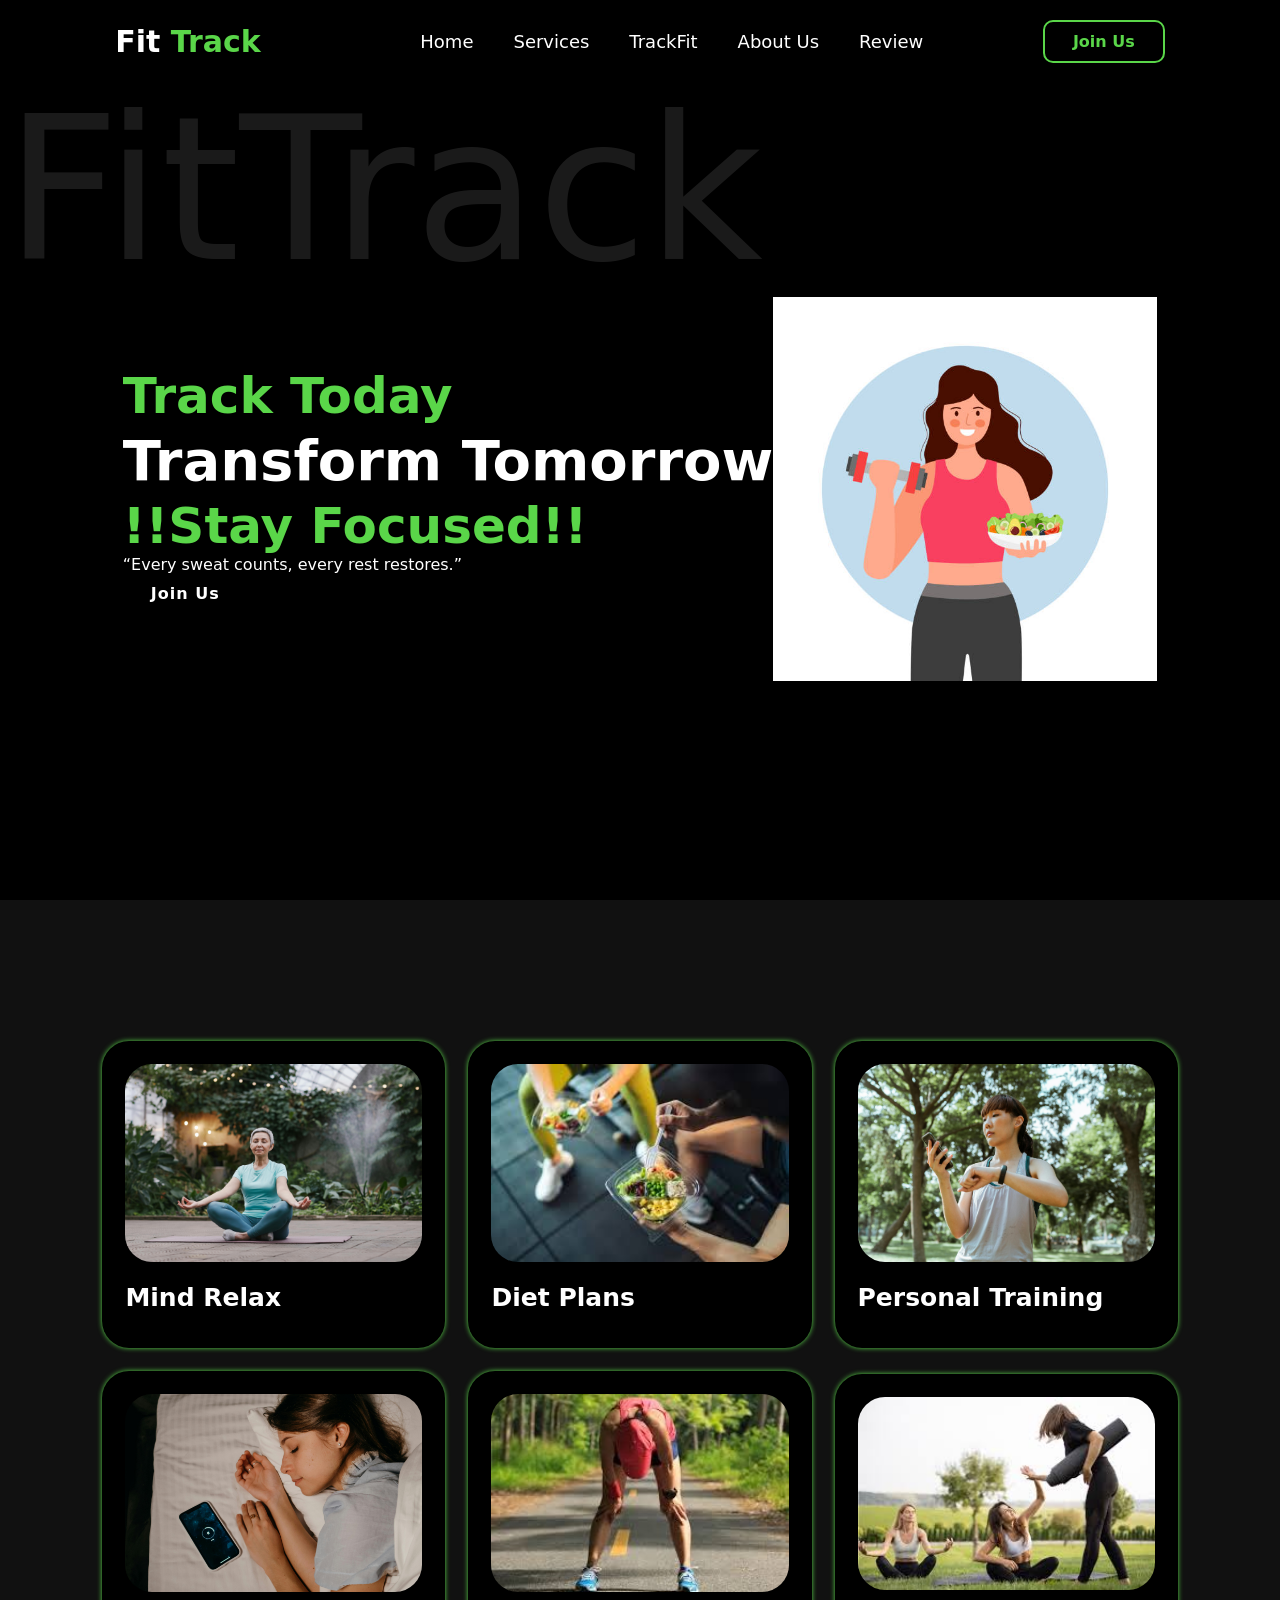
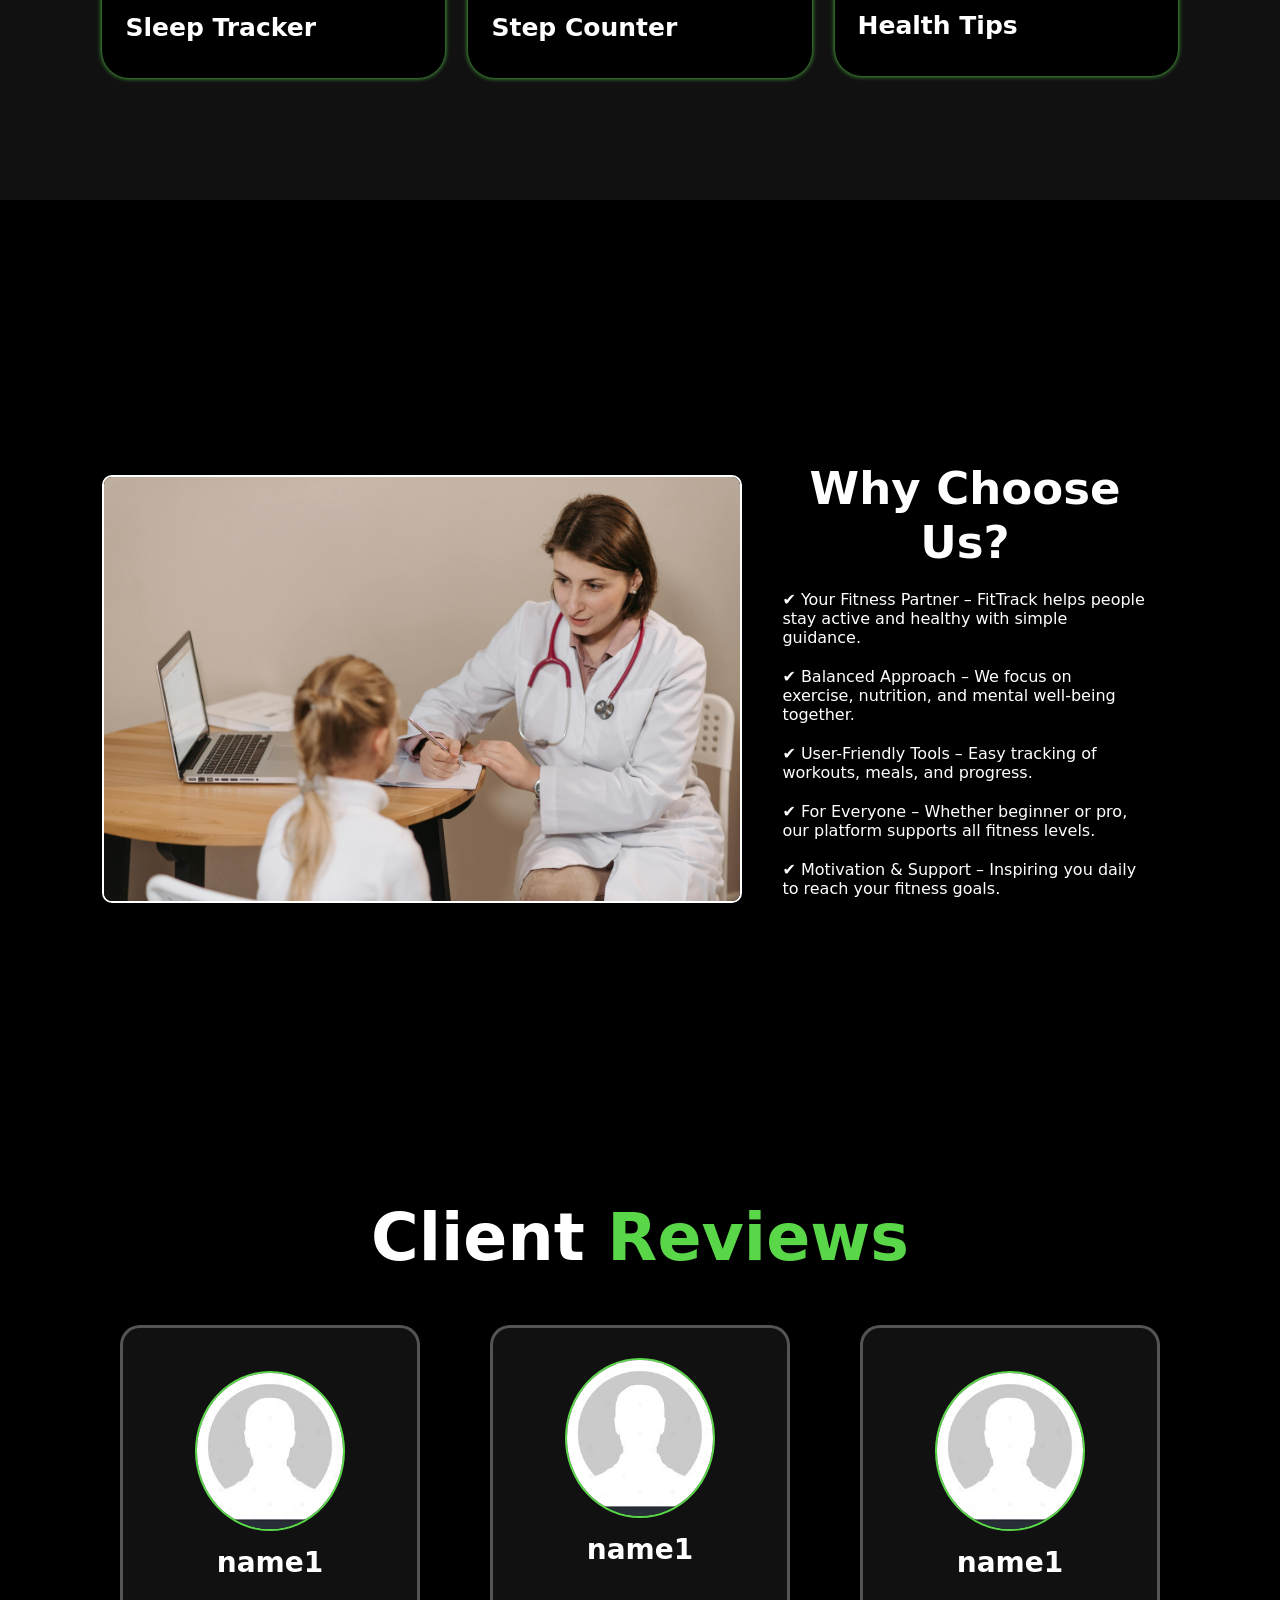
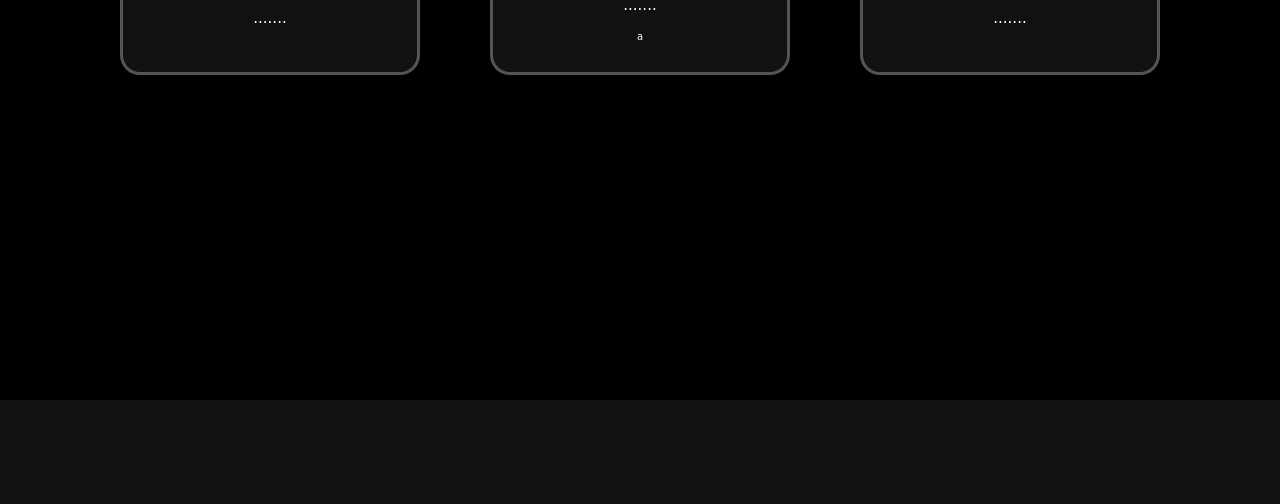
<file: index.html>
<!DOCTYPE html>
<html lang="en">
  <head>
    <meta charset="UTF-8" />
    <meta
      name="viewport"
      content="width=device-width, initial-scale=1.0"
      href="style.css"
    />
    <link
      href="https://cdn.boxicons.com/fonts/basic/boxicons.min.css"
      rel="stylesheet"
    />
    <link rel="stylesheet" href="style.css" />
    <title>FitTrack</title>
    
  </head>
  <body>
    <header>
      <a href="#home" class="logo">Fit <span>Track</span></a>
      <div class="bx bx-menu-left" id="menu-icon"></div>

      <ul class="navbar">
        <li><a href="#home">Home</a></li>
        <li><a href="#services">Services</a></li>
        
        <li><a href="bmi.html">TrackFit</a></li>

        <li><a href="#about">About Us</a></li>
        <li><a href="#review">Review</a></li>
        

      </ul>

      <div class="top-btn">
        <a href="#" class="nav-btn">Join Us</a>
      </div>
    </header>
    <!--Home Selection Code-->

    <section class="home" id="home">
      <div class="home-content">
        <h3>Track Today</h3>
        <h1>Transform Tomorrow</h1>
        <h3>!!Stay Focused!!<span class="multiple-text"></span></h3>
        <p>“Every sweat counts, every rest restores.”</p>

        <a href="#" class="btn">Join Us</a>
      </div>

      <div class="home-img">
        <img src="images/home.jpg" alt="Home Image" />
      </div>
    </section>

    <!-- Services Section Code -->
    <section class="service" id="services">
      <h2 class="service-content">
        <div class="row">
          <img src="images/1.jpg" alt="" />
          <h4>Mind Relax</h4>
        </div>
        <div class="row">
          <img src="images/2.jpg" alt="" />
          <h4>Diet Plans</h4>
        </div>
        <div class="row">
          <img src="images/3.jpg" alt="" />
          <h4>Personal Training</h4>
        </div>
        <div class="row">
          <img src="images/4.jpg" alt="" />
          <h4>Sleep Tracker</h4>
        </div>
        <div class="row">
          <img src="images/5.jpg" alt="" />
          <h4>Step Counter</h4>
        </div>
        <div class="row">
          <img src="images/6.jpg" alt="" />
          <h4>Health Tips</h4>
        </div>
      </h2>
    </section>


    <section class="about" id="about">
      <div class="about-img">
        <img src="images/about.jpg" alt="About Us Image" />
      </div>

      <div class="about-content">
        <h2 class="heading">Why Choose Us?</h2>
        <p>
           &#10004 Your Fitness Partner – FitTrack helps people stay active and healthy
          with simple guidance.
        </p>
        <p>
           &#10004 Balanced Approach – We focus on exercise, nutrition, and mental
          well-being together.
        </p>
        <p>
          &#10004 User-Friendly Tools – Easy tracking of workouts, meals, and progress.
        </p>
        <p>
           &#10004 For Everyone – Whether beginner or pro, our platform supports all
          fitness levels.
        </p>
        <p>
           &#10004 Motivation & Support – Inspiring you daily to reach your fitness
          goals.
        </p>
      </div>
    </section>
    <!-- Review Section Code-->
     <section class="review" id="review">
      <div class="review-box">
        <h2 class="heading">Client <span>Reviews</span></h2>
        <div class="wrapper">
          <div class="review-item">
            <img src="images/meme.jpg" alt="">
            <h2>name1</h2>
            <div class="reting">
              <i class='bxr  bx-star' id="Star" ></i>
              <i class='bxr  bx-star' id="Star" ></i>
              <i class='bxr  bx-star' id="Star" ></i>
              <i class='bxr  bx-star' id="Star" ></i>
              <i class='bxr  bx-star' id="Star" ></i> 
            </div>
            <p>.......</p>
          </div>
          <div class="review-item">
            <img src="images/meme.jpg" alt="">
            <h2>name1</h2>
            <div class="reting">
              <i class='bxr  bx-star' id="Star" ></i>
              <i class='bxr  bx-star' id="Star" ></i>
              <i class='bxr  bx-star' id="Star" ></i>
              <i class='bxr  bx-star' id="Star" ></i>
              <i class='bxr  bx-star' id="Star" ></i> 
            </div>
            <p>.......</p>a
          </div>
          <div class="review-item">
            <img src="images/meme.jpg" alt="">
            <h2>name1</h2>
            <div class="reting">
              <i class='bxr  bx-star' id="Star" ></i>
              <i class='bxr  bx-star' id="Star" ></i>
              <i class='bxr  bx-star' id="Star" ></i>
              <i class='bxr  bx-star' id="Star" ></i>
              <i class='bxr  bx-star' id="Star" ></i> 
            </div>
            <p>.......</p>
          </div>
        </div>
      </div>
    </section>
   
    
      <!-- Footer Section Code-->
       <footer class="footer">
        <div class="social">
          <a href="#"><i class="fa-brands fa-facebook"></i></a>
          <a href="#"><i class="bi bi-instagram"></i></a>
          <a href="#"><i class="bi bi-linkedin"></i></a>
        </div>
       </footer>


 

  <script src="script.js"></script>

  </body>
</html>
</file>
<file: style.css>
* {
  margin: 0;
  padding: 0;
  box-sizing: border-box;
  text-decoration: none;
  list-style: none;
  border: none;
  outline: none;
  scroll-behavior: smooth;
  font-family: system-ui, -apple-system, sans-serif;
}

:root   {
  --bg-color: #000;
  --snd-bg-color: #111;
  --text-color: #fff;
  --main-color: #5ad649;

}
html {
  font-size: 62.5%;
 
}

body  {
  background: var(--bg-color);
  color: var(--text-color);
}
section {
  min-height: 100vh;
  padding: 10rem 8% 2rem;
}

/*header section code*/

header {
  position: fixed;
  width: 100%;
  top: 0;
  right: 0;
  z-index: 1000;
  display: flex;
  justify-content: space-between;
  align-items: center;
  padding: 2rem 9%;
  background: rgba(0, 0, 0, 0.5);
  backdrop-filter: blur(10px);
  transition: all 0.5s ease;
}
.logo {
  font-size: 3rem;
  color: var(--text-color);
  font-weight: 800;
  cursor: pointer;
  transition: 0.3s ease-in-out;
}
.logo:hover {
  transform: scale(1.1);
}
.span {
  color: var(--main-color);
}
.navbar {
  display: flex;
}
.navbar a {
  font-size: 1.8rem;
  font-weight: 500;
  color: var(--text-color);
  margin-left: 4rem;
  transition: all0.5s ease;
  border-bottom: 3px solid transparent;
}
.navbar a:hover,
.navbar a:active {
  color: var(--main-color);
  border-bottom: 3px solid var(--main-color);
}
.nav-btn {
  display: inline-block;
  padding: 1rem 2.8rem;
  background: transparent;
  color: var(--main-color);
  border: 2px solid var(--main-color);
  border-radius: 1rem;
  font-size: 1.6rem;
  font-weight: 600;
  transition: all 0.5s ease;
}
.nav-btn:hover {
  background: var(--main-color);
  color: var(--text-color);
  box-shadow: 0 0 18px var(--main-color);
}
#menu-icon {
  font-size: 3.6rem;
  color: var(--main-color);
  cursor: pointer;
  display: none;  
}

/* Home Section Code */

.home {
  display: flex;
  justify-content: center;
  align-items: center;
}
.home-content h3 {
  font-size: 5rem;
  font-weight: 700;
  color: var(--main-color)
}
.home-content span {
  font-size: 4rem;
  font-weight: 550;
}
span {
  color: var(--main-color);
}
.home-content h1 {
  font-size: 5.6rem;
  font-weight: 700;
  line-height: 1.3;
}
.home-img img {
  width: 30vw;
}
.home-img::before {
  content: 'FitTrack';
  position: absolute;
  top: 10%;
  left: 30%;
  transform: translateX(-50%);
  font-size: 20rem;
  font-weight: 400;
  line-height: 20rem;
  color: var(--text-color);
  opacity: 0.1;
  z-index: -1;
}
.home-content {
  font-size: 1.6rem;
  margin-bottom: 2rem;
  margin-top: 2rem;
}
.btn {
  display: inline-block;
  padding: 1rem 2.8rem;
  background: var var(--main-color);
  border-radius: 1rem;
  box-shadow: none;
  font-size: 1.6rem;
  color: var(--text-color);
  letter-spacing: 0.1rem;
  font-weight: 600;
  transition: 0.5s ease;
}
.nav-btn:hover {
  color: var(--text-color);
  box-shadow: 0 0 1.6rem var(--main-color);

}
/* Service Section Code */
.service {
  background: var(--snd-bg-color);
}
.heading {
  text-align: center;
  font-size: 6.5rem;
}
.service-content {
  display: grid;
  grid-template-columns: repeat(auto-fit, minimax(350px, auto));
  align-items: center;
  gap: 2.3rem;
  margin-top: 4.1rem;
  grid-template-columns: repeat(3, 1fr);
}
.row {
  background: var(--bg-color);
  border-radius: 27px;
  overflow: hidden;
  border: 3px solid transparent;
  box-shadow: 0 0 5px var(--main-color);
  padding: 20px;
  transition: all 0.5s ease;

}

.row img {
  height: auto;
  width: 100%; /* make image fill its box */
  border-radius: 27px;
  margin-bottom: 1.4rem;
}
.row h4 {
  font-size: 25px;
  font-weight: 700;
  margin-bottom: 10px;
  line-height: 1.4;
}
.row:hover {
  border: 1px solid var(--main-color);
  transform: translateY(-5px) scale(1.04);
  cursor: pointer;
}
.about {
  display: flex;
  justify-content: center;
  align-items: center;
  gap: 1rem;
}
.about-img img {
  width: 50vw;
  border: 2px solid var(--text-color);
  border-radius: 1rem;
  transition: 0.5s ease;
}
.about-img img:hover {
  transform: scale(1.01);
  border: 2px solid var(--main-color);
}
.about-content .heading {
  text-align: center;
  font-size: 4.5rem;
}
.about-content {
  padding: 0 3rem;
}
.about-content h2   {
  text-align: left;
  line-height: 1.2;
}
.about-content p {
  font-size: 1.6rem;
  margin: 2rem 0 2rem;
}

/* Daily Task Code */
.daily-task {
  display: flex;
  justify-content: center;
  align-items: center;
  min-height: 100vh;

  padding: 2rem;
  flex-direction: column;
  gap: 30px;
  color: var(--main-color);
  border-radius: 20px;
  box-shadow: 0 0 50px rgba(255, 255, 255, 0.5);
  
}
.h1 {
  font-size: 3rem;
}
.input-area {
  display: flex;
  justify-content: space-between;
  align-items: center;
  width: 30%;
}
.input-area input {
  flex: 1;
  padding: 13px 16px;
  font-size: 1.1rem;
  border: none;
  outline: none;
  border-radius: 22px;
  background: var(--text-color);
 
}
.input-area input::placeholder {
  color: var(--snd-bg-color);
}
.input-area button {
  display: flex;
  align-items: center;
  justify-content: center;
  margin-left: 10px;
  padding: 8px;
  border-radius: 30%;
  color:  var(--snd-bg-color);
  font-size: 1.7rem;
  background: var(--text-color);
  border: 2px solid;
  cursor: pointer;
  transition: all 0.2s ease-in-out;
  width: 12%;

}
 .input-area button:hover {
    background: var(--main-color);
    color: var(--text-color);
    box-shadow: 0 0 18px var(--main-color);
 }
 .daily-task-container {
  display: flex;
  align-items: center;
  justify-content: center;
}
.task-list {
  width: 100%;
}
  .daily-quote {
  background: #f3f4f6;
  border-radius: 15px;
  padding: 20px;
  text-align: center;
  max-width: 400px;
  margin: 20px auto;
  box-shadow: 0 4px 10px rgba(0, 0, 0, 0.1);
  font-family: "Poppins", sans-serif;
}

.daily-quote h2 {
  color: #111827;
  font-size: 1.2rem;
  margin-bottom: 10px;
  font-weight: 600;
}

#quote-text {
  color: #374151;
  font-size: 1rem;
  font-style: italic;
  line-height: 1.4;
}



/* Review Section Code */
.review {
  background: var(--bg-color);
}
.review-box {
  background-size: cover;
  display: flex;
  justify-content: center;
  align-items: center;
  flex-direction: column;
}
.review .heading {
  margin-bottom: 5rem;
}
.review-box img {
  width: 15rem;
  border-radius: 50%;
  border: 2px solid var(--main-color);
}
.wrapper {
  display: grid;
  grid-template-columns: repeat(3,1fr);
  gap: 3rem;
}
.review-item {
  min-height: 350px;
  min-width: 300px;
  background: var(--snd-bg-color);
  border: 3px solid rgba(238, 238, 238, 0.3);
  border-radius: 2rem;
  margin: 0 2rem;
  padding: 30px 60px;
  cursor: pointer;
  display: flex;
  flex-direction: column;
  justify-content: center;
  align-items: center;
  gap: 1.5rem;
  color: #fff;
  transition: 0.5s ease-in-out;
}
.review-item:hover {
  border: 3px solid var(--main-color);
  transform: translateY(-5px) scale(1.03);
}
.review-item h2 {
  font-size: 2.8rem;
}
.review-item p {
  font-size: 1.5rem;
  line-height: 1.3;
}
#Star {
  color: gold;
  font-size: 2rem;
}
/* Fppter Section Code */

.footer{
  position: relative;
  bottom: 0;
  width: 100%;
  padding: 40px 0;
  background: var(--snd-bg-color);
}
.footer .social {
  text-align: center;
  padding-bottom: 20px;
  color: var(--main-color);
}
.footer .social a {
  font-size: 25px;
  color: var(--main-color);
  width: 42px;
  height: 42px;
  line-height: 42px;
  display: inline-block;
  text-align: center;
  border-radius: 50%;
  margin: 0 10px;
  transition: 0.5s ease-in-out;
}
/* Responsive Design Code */
@media ( max-width:1200px) {
  html {
    font-size: 55%;
  }
}
@media (max-width:990px) {
  #menu-icon {
    display: block;
  }
  .navbar {
    position: absolute;
    top: 100%;
    right: -100%;
    width: 255px;
    min-height: 100vh;
    display: flex;
    flex-direction: column;
    background: var(--bg-color);
    transition: all 0.5 ease;
  }
  .navbar a {
    display: block;
    padding: 17px;
    font-size: 22px;
  }
  .navbar .active {
    right: 0;
  }
  header {
    padding: 2rem 3%;
  }
  section {
    padding: 10rem 3%;
  }
  .services {
    padding: 7rem;
  }
  .about-content h2 {
    margin-top: 2rem;
    text-align: center;
    font-size: 5rem;
  }
  .review .wrapper {
    grid-template-columns: repeat(1,1fr);
  }
  .footer {
    padding: 40px 0ffffff;
  }
}
@media (max-width:786px) {
  .home {
    flex-direction: column;
  }
  .home-content h3 {
    font-size: 4.5rem;
    margin-top: 1.5rem;
  }
  .home-content h1 {
    font-size: 5rem;
    margin-bottom: 1.5rem;
  }
  .home-content {
    order: 2;
  }
  .home-img img {
    width: 70vw;
    margin-top: 4rem;
  }
  .about {
    flex-direction: column;
  }
  .about-img img {
    width: 70vw;
  }
  .about-content {
    text-align: center;
  }
  .about-content h2 {
    text-align: center;
  }
  .service h2 {
    margin-bottom: 3rem;

  }
}
@media (max-width:617px) {
  .home-img img {
    width: 80px;
    margin-top: 8rem;
  }
  .about-img img {
    width: 70px;
    margin-top: 4rem;
  }
}
@media (max-width:450px) {
  html {
    font-size: 50%;
  }
}
/* your existing CSS above */

.footer{
  text-align: center;
  padding: 20px;
}

/* Mobile Responsive Code */
@media (max-width: 768px) {
  .navbar {
    flex-direction: column;
  }

  .home {
    flex-direction: column;
    text-align: center;
  }

  .home-img img {
    width: 80%;
  }
}
</file>
